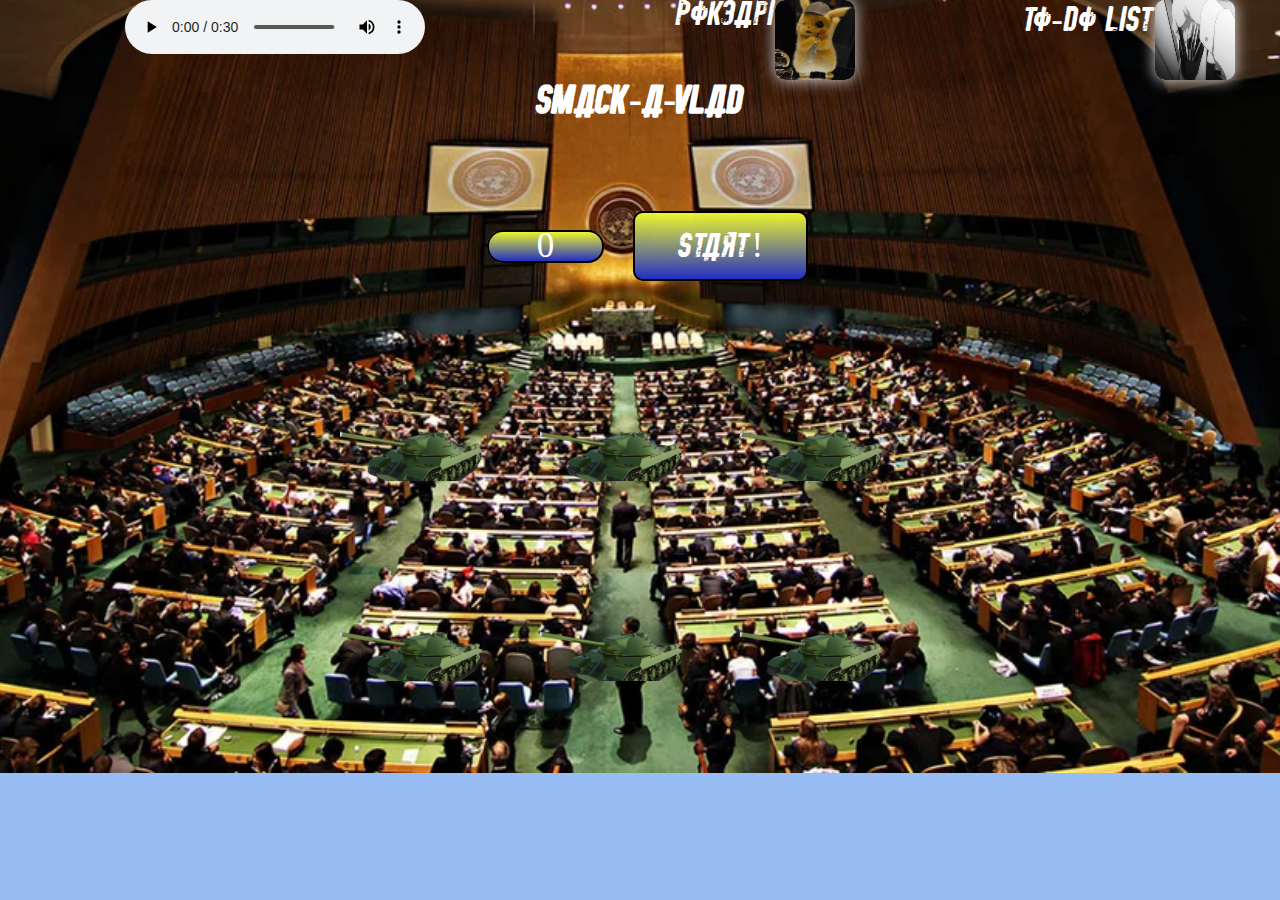
<file: index3.html>
<!DOCTYPE html>
<html lang="en">

<head>
    <meta charset="UTF-8">
    <meta name="viewport" content="width=device-width, initial-scale=1.0">
    <meta http-equiv="X-UA-Compatible" content="ie=edge">
    <link rel="stylesheet" href="stilos3.css">
    <script defer src="main3.js"></script>
    <title>Smack-a-Vlad </title>
</head>

<body >
    <div>
        <nav>
            <audio autoplay controls loop >
        
                <source src="/assets/circo-.mp3" type="audio/mpeg">
              
              </audio>
        <form action="">
            <span class="b-span" >PokeApi</span> <a href="index.html"><img class="goNext" src="./assets/pokemon-detective-pikachu.gif"></a>
        </form>
        <form action="">
            <span class="b-span" >To-Do List</span>  <a href="index2.html"><img class="goNext" src="/assets/deathnnote.gif"></a>
        </form>
        </nav>
    </div>


    <h1>Smack-a-Vlad</h1><span class="score">0</span>
    <button onclick="startGame()">Start!</button>

    <div class="game cursor">
        <div class="hole hole1">
            <div class="mole"></div>
        </div>

        <div class="hole hole2">
            <div class="mole"></div>
        </div>

        <div class="hole hole3">
            <div class="mole"></div>
        </div>

        <div class="hole hole4">
            <div class="mole"></div>
        </div>

        <div class="hole hole5">
            <div class="mole"></div>
        </div>

        <div class="hole hole6">
            <div class="mole"></div>
        </div>

    </div>
    
</body>

</html>
</file>
<file: stilos3.css>
@font-face {
  font-family: Rusia;
  src: url(/assets/motherland/motherland.ttf);
}

html {
  font-size: 35px;
  background: #98bcf4;
  font-family: Rusia;  
  background-image: url("/assets/onu.webp");
  background-size:120%;
  background-repeat: no-repeat;
  background-position: center center;
  
}

body {
  padding: 0;
  margin: 0;
  text-align: center;
 cursor: url(/assets/Troll\ Face.cur), auto;
 font-family: Rusia;
}

h1 {
  text-align: center;
  font-size: 40px;
  line-height: 1;
  margin-bottom: 0;
  font-family: Rusia, cursive;
  color:white;
 
  
}

.score {
  background: rgb(53, 132, 159);
  padding: 0 48px;
  line-height: 1;
  border-radius: 16px;
  color: #fff;
  margin-left: 15px;
  border: 2px solid black;
  background: rgb(34,46,195);
background: linear-gradient(0deg, rgba(34,46,195,1) 0%, rgba(242,253,45,0.9643207624846813) 100%);
}

.game {
  width: 600px;
  height: 400px;
  display: flex;
  flex-wrap: wrap;
  margin: 0 auto;
  
}

.hole {
  flex: 1 0 33.33%;
  overflow: hidden;
  position: relative;
}

.hole:after {
  display: block;
  background: url("/assets/tank-877700_960_720.webp") bottom center no-repeat;
  background-size: cover;
  content: "";
  width: 100%;
  height: 100px;
  position: absolute;
  z-index: 2;
  bottom: -50px;
  left: -30px;
}

.mole {
  background: url("/assets/putinsal.webp") bottom center no-repeat;
  background-size: 80%;
  position: absolute;
  top: 100%;
  width: 100%;
  height: 100%;
  transition: all 0.4s;
}

.hole.up .mole {
  top: 0;
}

button {
  width: 175px;
  font-size: 35px;
  height: 70px;
  color: #fff;
  background-color: rgb(53, 132, 159);
  border-radius: 10px;
  margin-left: 20px;
  margin-top: 90px;
  border: 2px solid black;
  font-family: Rusia;
  background: rgb(34,46,195);
background: linear-gradient(0deg, rgba(34,46,195,1) 0%, rgba(242,253,45,0.9643207624846813) 100%);
}

@media (min-width: 667px) and (max-width: 1024px) {
  h1 {
    display: none;
  }
  .score {
    background: blue;
    padding: 0 12px;
    line-height: 1;
    border-radius: 16px;
    color: #fff;
    font-size: 40px;
    margin-left: 20px;
  }

  .hole.up .mole {
    top: 17px;
  }
}

@media (max-width: 667px) {
  .game {
    width: 667px;
    height: 300px;
    display: flex;
    flex-wrap: wrap;
    margin: 0 auto;
  }

  .score {
    width: 35px;
    font-size: 15px;
    height: 40px;
    color: #fff;
    background-color: blue;
    border-radius: 10px;
    margin-left: 10px;
    margin-top: 10px;
    padding: 5px;
  }

  button {
    margin: 10px 10px 10px 10px;
    height: 40px;
    width: 75px;
    font-size: 15px;
  }

  .hole:after {
    display: block;
    background: url("/assets/mole.png") bottom center no-repeat;
    background-size: contain;
    content: "";
    max-width: 70%;
    height: 60px;
    position: absolute;
    z-index: 2;
    bottom: -30px;
  }

  .mole {
    background: url("/assets/mole.png") bottom center no-repeat;
    background-size: 60%;
    position: absolute;
    top: 100%;
    max-width: 70%;
    height: 70%;
    transition: all 0.4s;
  }

  .hole.up .mole {
    top: 50px;
  }
}

.cursor {
  cursor:url(/assets/Hammer.cur), auto;
}

.goNext {


  height: 80px;
  width: 80px;
  border-radius: 10px;
  box-shadow: 0 0 15px #ddd;
  background: #fff;
  position: fixed;
  z-index: 1;
}

nav {
    color:white;
  display: flex;
justify-content: space-around;
}
</file>
